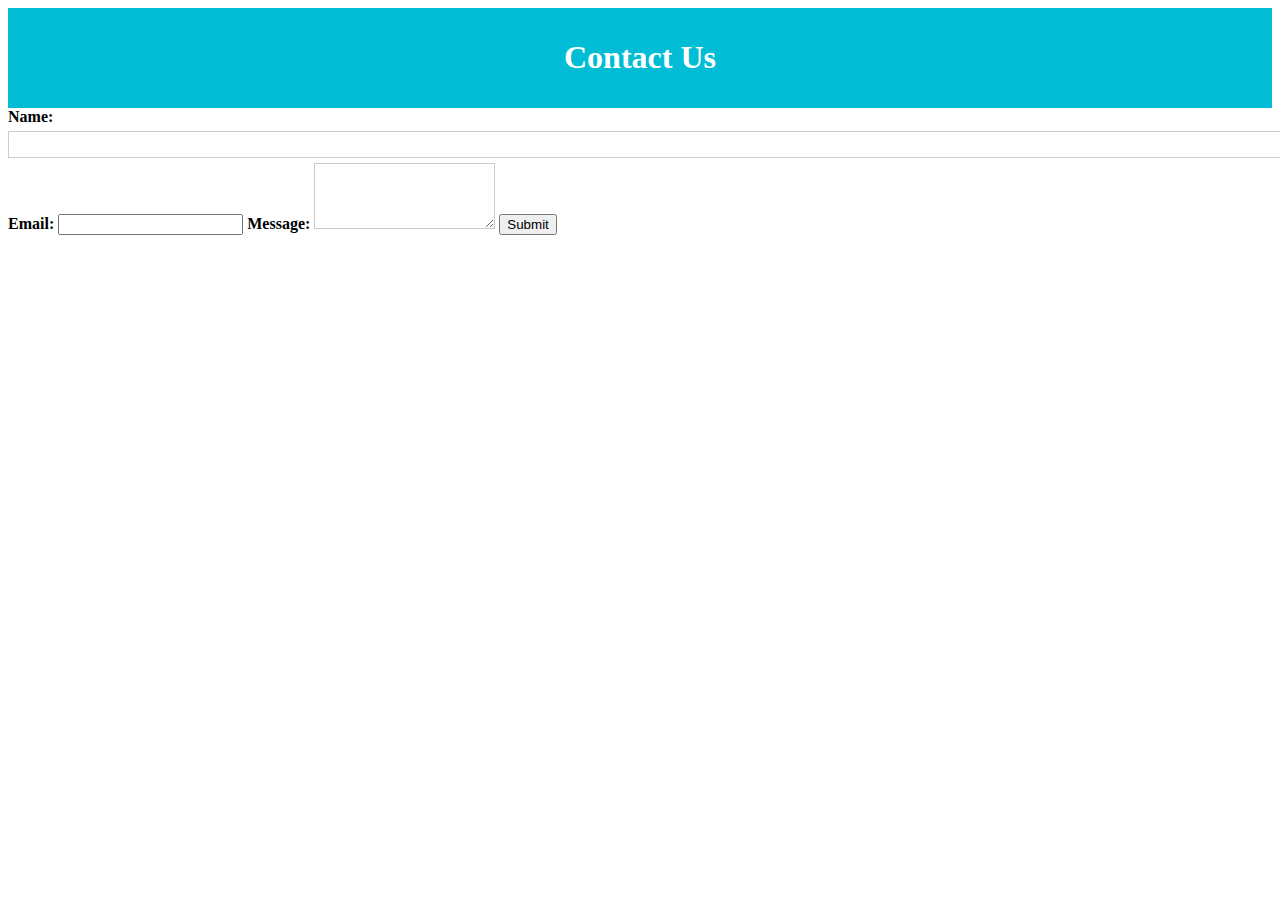
<file: contact.html>
<!DOCTYPE html>
<html lang="en">
<head>
  
  <link rel="stylesheet" href="style5.css">
  <title>Contact Us</title>
</head>
<body>

  <header>
    <h1>Contact Us</h1>
  </header>

  <div class="contact-container">
    <form>
      <label for="name">Name:</label>
      <input type="text" id="name" name="name" required>

      <label for="email">Email:</label>
      <input type="email" id="email" name="email" required>

      <label for="message">Message:</label>
      <textarea id="message" name="message" rows="4" required></textarea>

      <button type="submit">Submit</button>
    </form>
  </div>

</body>
</html>
</file>
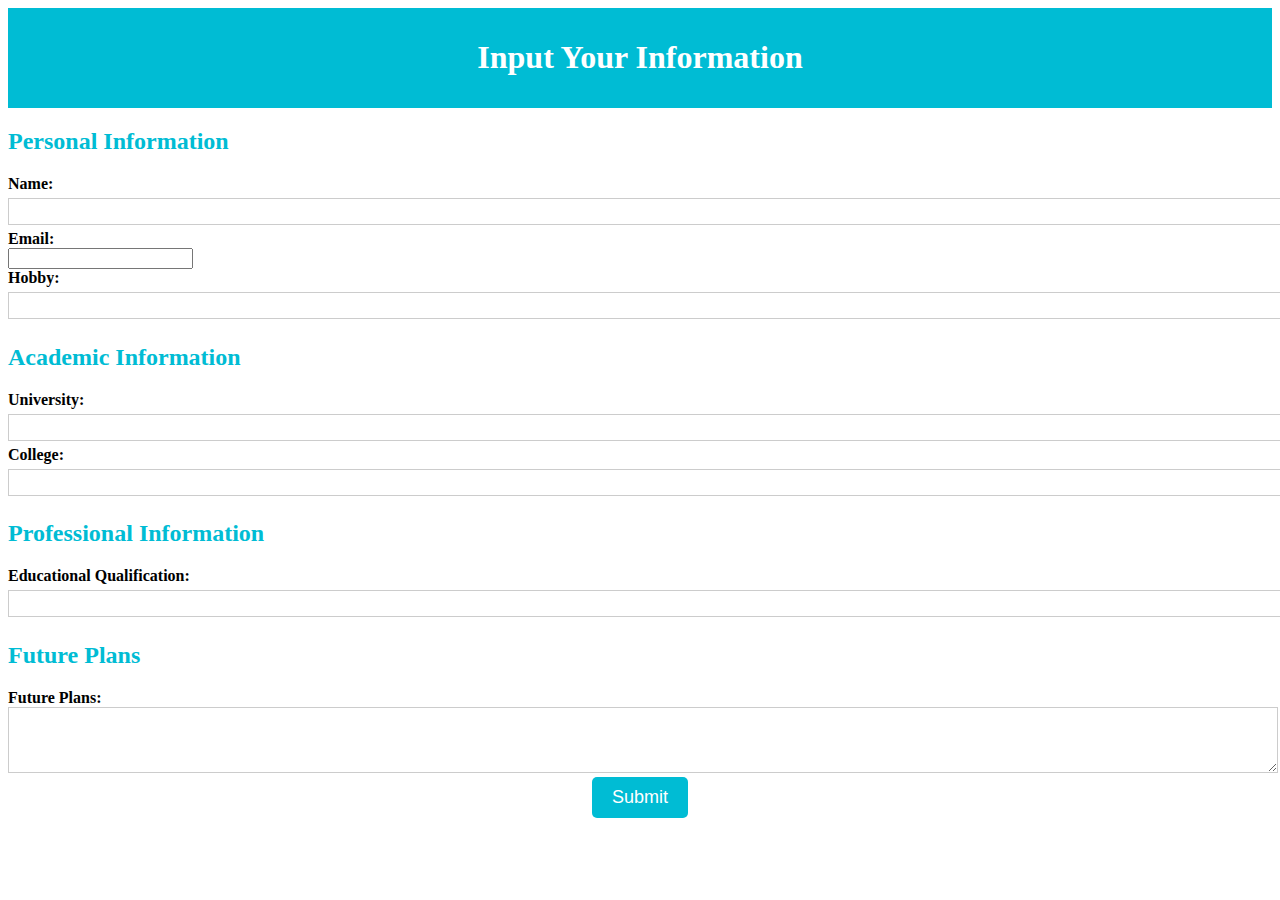
<file: project4.html>
<!DOCTYPE html>
<html lang="en">
<head>
    <meta charset="UTF-8">
    <title>Input Your Information</title>
    <!-- styles.css -->
    <link rel="stylesheet" href="style4.css">
    <!-- process.js -->
    <script src="process.js"></script>
</head>
<body>
    <header>
    <h1>Input Your Information</h1>
	</header>
    <form action="project5.html">
        <h2>Personal Information</h2>
        <label for="name">Name:</label>
        <br><input type="text" id="name" required>
        
        <label for="email">Email:</label>
        <br><input type="email" id="email" required>

        <br><label for="hobby">Hobby:</label>
        <input type="text" id="hobby">

        <h2>Academic Information</h2>
        <label for="university">University:</label>
        <input type="text" id="university" required>
        
        <label for="college">College:</label>
        <input type="text" id="college" required>

        <h2>Professional Information</h2>
        <label for="qualification">Educational Qualification:</label>
        <input type="text" id="qualification" required>

        <h2>Future Plans</h2>
        <label for="plans">Future Plans:</label>
        <textarea id="plans" rows="4" required></textarea>

        <div id="form-button">
            <button type="submit" onclick="displayInformation();">Submit</button>
        </div>
    </form>
</body>
</html>
</file>
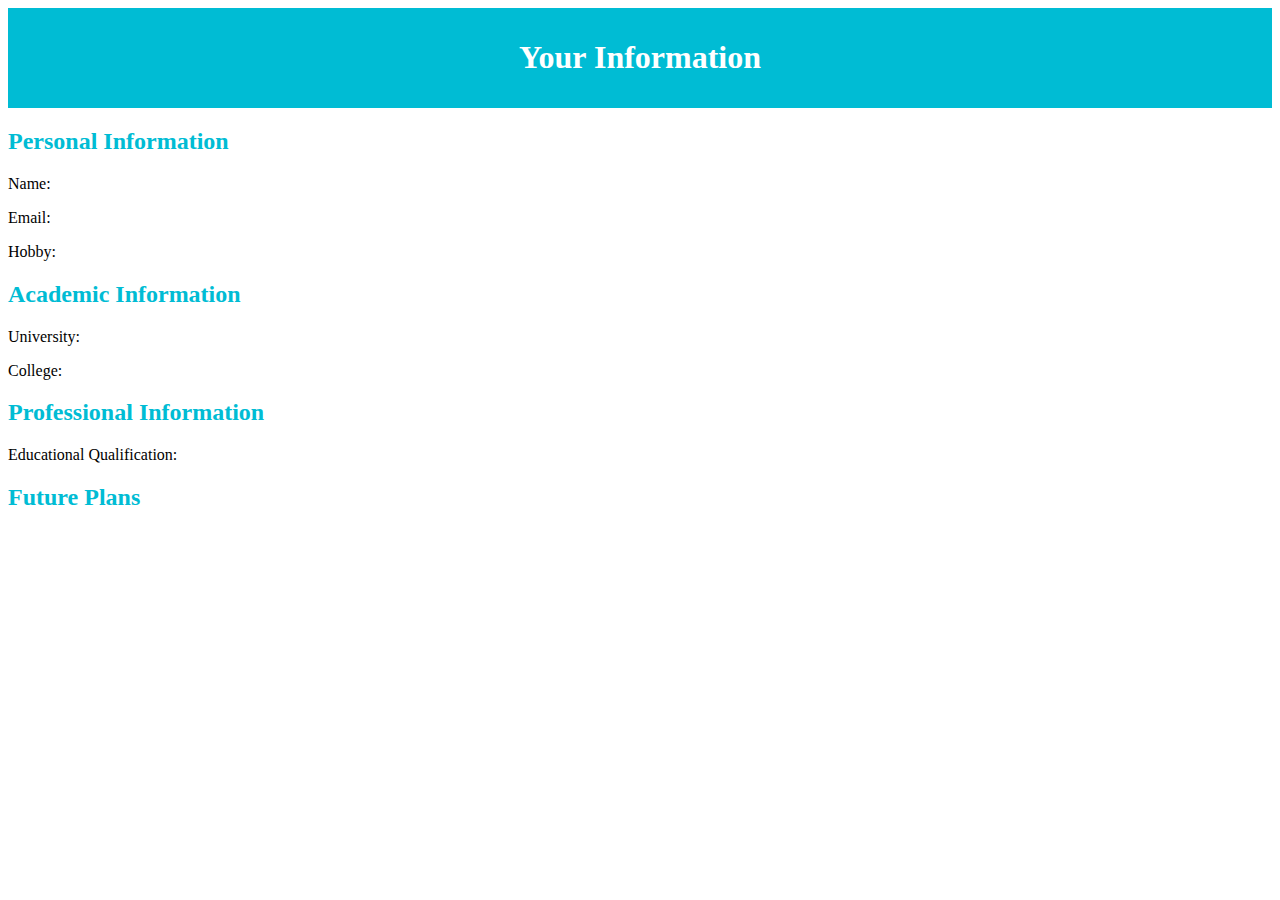
<file: project5.html>
<!DOCTYPE html>
<html lang="en">
<head>
    <meta charset="UTF-8">
    <title>Your Information</title>
    <!-- styles.css -->
    <link rel="stylesheet" href="style5.css">
</head>
<body>
  <header>
    <h1>Your Information</h1>
	</header>
    <div id="personal-info">
        <h2>Personal Information</h2>
        <p>Name: <span id="output-name"></span></p>
        <p>Email: <span id="output-email"></span></p>
        <p>Hobby: <span id="output-hobby"></span></p>
    </div>

    <div id="academic-info">
        <h2>Academic Information</h2>
        <p>University: <span id="output-university"></span></p>
        <p>College: <span id="output-college"></span></p>
    </div>

    <div id="professional-info">
        <h2>Professional Information</h2>
        <p>Educational Qualification: <span id="output-qualification"></span></p>
    </div>

    <div id="future-plans">
        <h2>Future Plans</h2>
        <p><span id="output-plans"></span></p>
    </div>

    <!-- process.js -->
    <script src="process.js"></script>
</body>
</html>
</file>
<file: style5.css>
header {
  text-align: center;
  background-color:  #00BCD4;
  color: #fff;
  padding: 10px;
}

label {
  font-weight: bold;
  
}

input[type="text"] {
  width: 100%;
  padding: 5px;
  margin: 5px 0;
  border: 1px solid #ccc;

  
}

textarea {
 
  border: 1px solid #ccc;
}


section {
  margin: 30px;
  padding: 20px;
  border: 2px solid #ccc;
  border-radius: 7px;
  
}

input[type="submit"] {
  display: block;
  margin: 20px auto;
  background-color:#00BCD4;
  color: #fff;
  padding: 10px 20px;
  border: none;
  cursor: pointer;
}
h2{
	color:#00BCD4;
	
}
</file>
<file: style4.css>
header {
  text-align: center;
  background-color:  #00BCD4;
  color: #fff;
  padding: 10px;
}

label {
  font-weight: bold;
  
}

input[type="text"] {
  width: 100%;
  padding: 5px;
  margin: 5px 0;
  border: 1px solid #ccc;
  
}

textarea {
  width: 100%;
  border: 1px solid #ccc;
}


section {
  margin: 20px;
  padding: 10px;
  border: 1px solid #ccc;
  border-radius: 5px;
  
}

input[type="submit"] {
  display: block;
  margin: 20px auto;
  background-color:#00BCD4;
  color: #fff;
  padding: 10px 20px;
  border: none;
  cursor: pointer;
}
h2{
	color:#00BCD4;
	
}
button {
    background-color: #00BCD4;
    color: #fff;
    padding: 10px 20px;
    border: none;
    border-radius: 5px;
    font-size: 18px;
    cursor: pointer;
    transition: background-color 0.3s;
}

#form-button{
    text-align: center;
}

button:hover {
    background-color: #0056b3;
}
</file>
